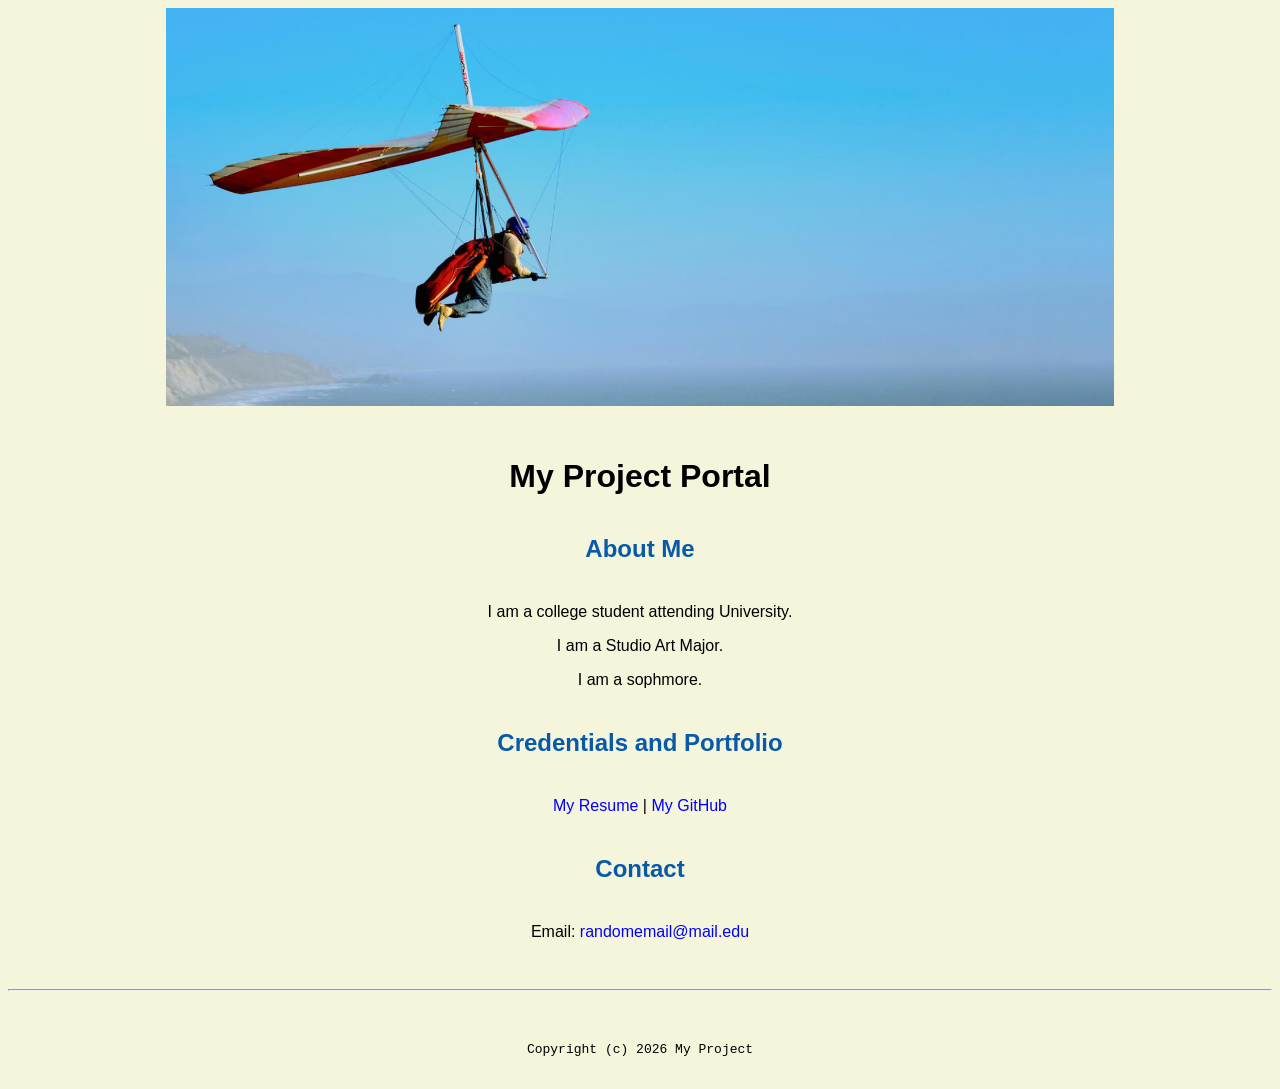
<file: index.html>
<!doctype html>

<!-- this is a comment for human! -->

<html lang="en">

  <header>
   <title>My Project Portal</title>
   <link rel="stylesheet" href="css/master.css">
   <link rel="Faviconicon" href="favicon.ico" type="image/x-icon">
   <link rel="shortcut" href="favicon.ico" type="image/x=icon">
   <meta name="viewport" content="widht=device=width, initial=scale=1, shrink=to=fit=no">
   <meta name="name" content="My Profile Portal">
   <meta name="robots" content="noindex, nofollow">
  </header>
  <body>
   <img src="images/banner.jpg" width="75%" alt="banner">
   <h1>My Project Portal</h1>
   <h2>About Me</h2>
   <p>I am a college student attending University.</p>
   <p>I am a Studio Art Major.</p>
   <p>I am a sophmore.</p>
   <h2>Credentials and Portfolio</h2>

   <p><a href="resume.html">My Resume</a> | <a href="https://github.com/LizD-12">My GitHub</a></p>
   <h2>Contact</h2>

   <p>Email: <a href="randomemail@mail.edu">randomemail@mail.edu</a></p>
  </body>

  <footer>
   <hr>
   <code>Copyright (c) 2026 My Project</code>
  </footer>

</html>
</file>
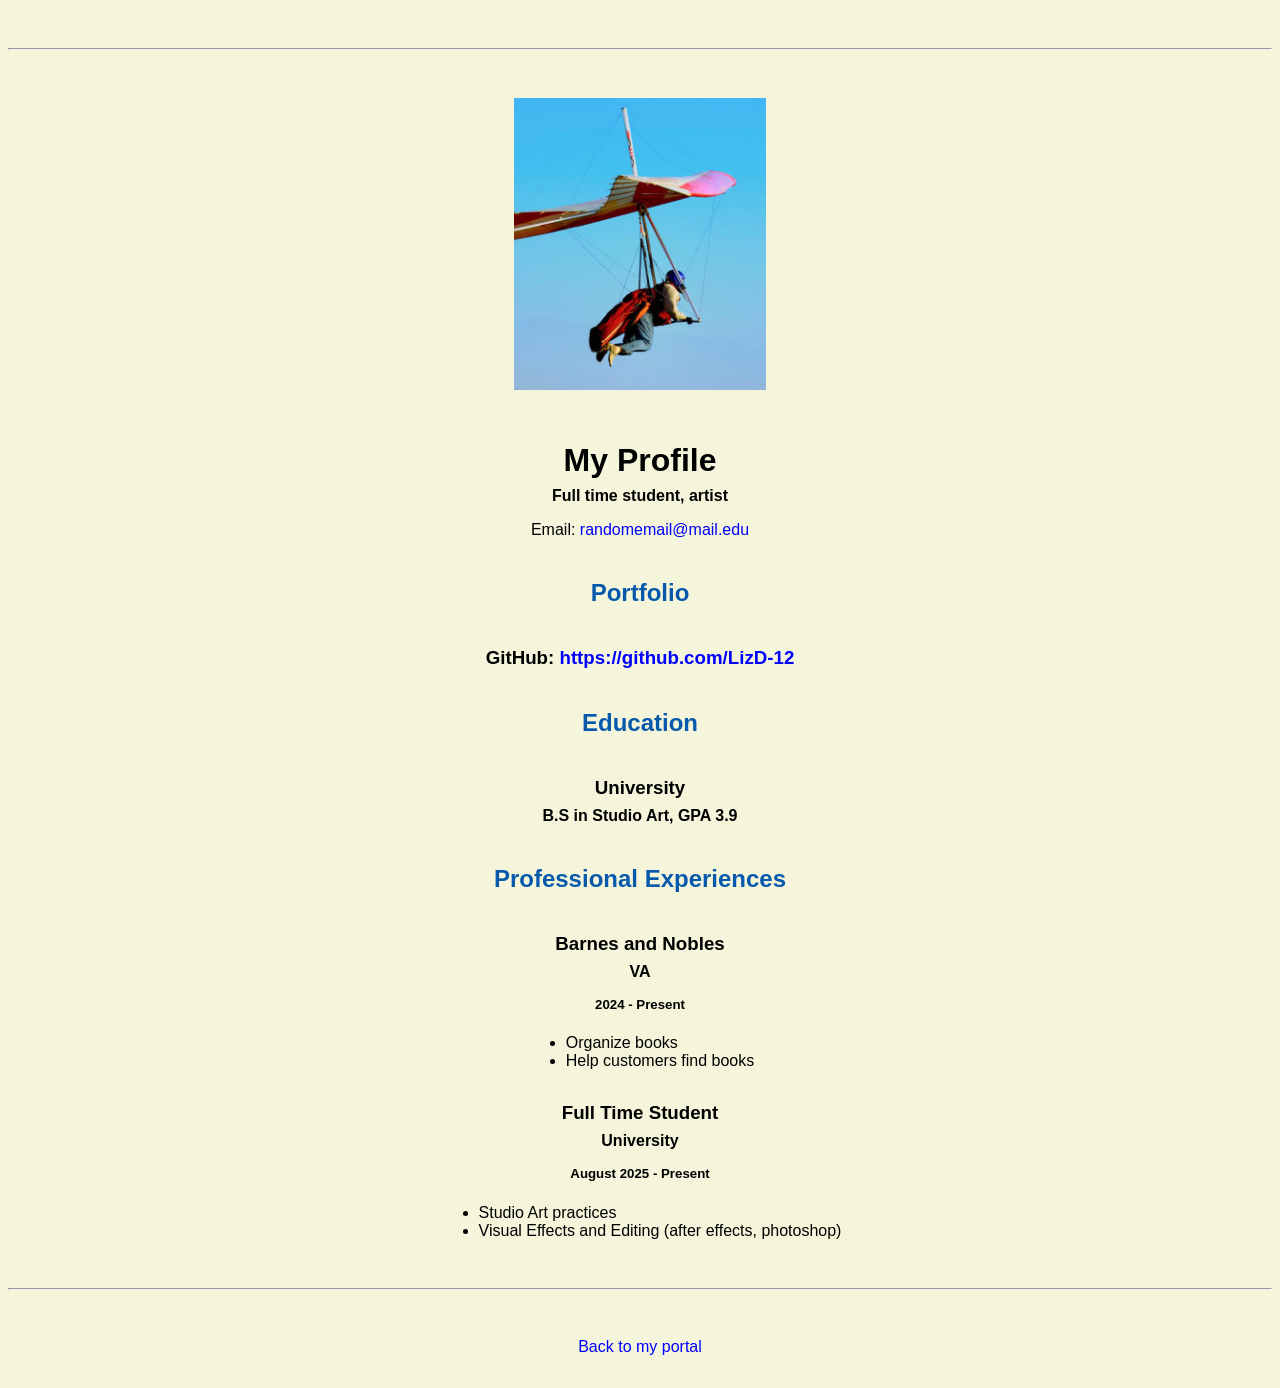
<file: resume.html>
<!doctype html>

<!-- this is a comment for human! -->

<html lang="en">

  <header>
    <title>My Profile Resume</title>
    <link rel="stylesheet" href="css/master.css">
    <link rel="Faviconicon" href="favicon.ico" type="image/x-icon">
    <link rel="shortcut" href="favicon.ico" type="image/x=icon">
    <meta name="viewport" content="widht=device=width, initial=scale=1, shrink=to=fit=no">
    <meta name="name" content="My Profile Portal">
    <meta name="robots" content="noindex, nofollow">
  </header>

  <body>
    <hr>

    <img src="images/headshot.jpg" alt="Harrison Kong's headshot" width="20%">

    <h1>My Profile</h1>
    <h4>Full time student, artist</h4>

    <p>Email: <a href="randomemail@mail.edu" target="_blank">randomemail@mail.edu</a></p>
    <!-- don't post physical address, personal phone number or other personal information on the web! -->

    <h2>Portfolio</h2>
      <h3>GitHub: <a href="https://github.com/harrisonkong" target="_blank">https://github.com/LizD-12</a></h3>

    <h2>Education</h2>

    <h3>University</h3>
    <h4>B.S in Studio Art, GPA 3.9</h4>

    <h2>Professional Experiences</h2>

    <h3>Barnes and Nobles</h3>
    <h4>VA</h4>
    <h5>2024 - Present</h5>
      <ul>
        <li>Organize books</li>
        <li>Help customers find books</li>
      </ul>

    <h3>Full Time Student</h3>
    <h4>University</h4>
    <h5>August 2025 - Present</h5>
      <ul>
        <li>Studio Art practices</li>
        <li>Visual Effects and Editing (after effects, photoshop)</li>
      </ul>
  </body>

  <footer>
  <hr>
  <p><a href="index.html">Back to my portal</a><p>
  </footer>

</html>
</file>
<file: css/master.css>
/* Cascading stylesheet for the website */

/* Text inside these asterisks and slashes are comments for human */

  a {
    color: blue; /* set the text color to blue here */
    text-decoration: none; /* This means we do not want hyperlinks to be underlined */
  }

  a:hover {
    color: red; /* set the text color to red here */
    text-decoration: none; /* This means we do not want hyperlinks to be underlined */
  }

  body {
    background-color:beige; /* set the background color here */
    color:black; /* set the text color to black here */
    font-family: Arial, Helvetica, sans-serif; /* set the font here */
    text-align: center;/* set the text alignment here */
   }

  footer {
    margin-top: 2rem;
    margin-bottom: 2rem;
  }

  h1 {
    margin-bottom: 0.5rem;
    margin-top: 3rem;
   }

  h2 {
    color: #075AAB;/* set the text color of to #075AAB here */
    /* set both the bottom margin and top margin to 2.5rem here */
    margin-bottom: 2.5rem;
    margin-top: 2.5rem;
   }

  h3 {
    margin-bottom: 0;
    margin-top: 2rem;
  }

  h4 {
    margin-bottom: 1rem;
    margin-top: 0.5rem;
  }

  h5 {
    margin-top: 0.5rem;
  }

  hr {
    margin-bottom: 3rem;
    margin-top: 3rem;
  }

  /* this controls how the bullet points in the resume page looks */
  ul {
    display: table;
    margin: 0 auto;
    text-align: left;
  }
</file>
